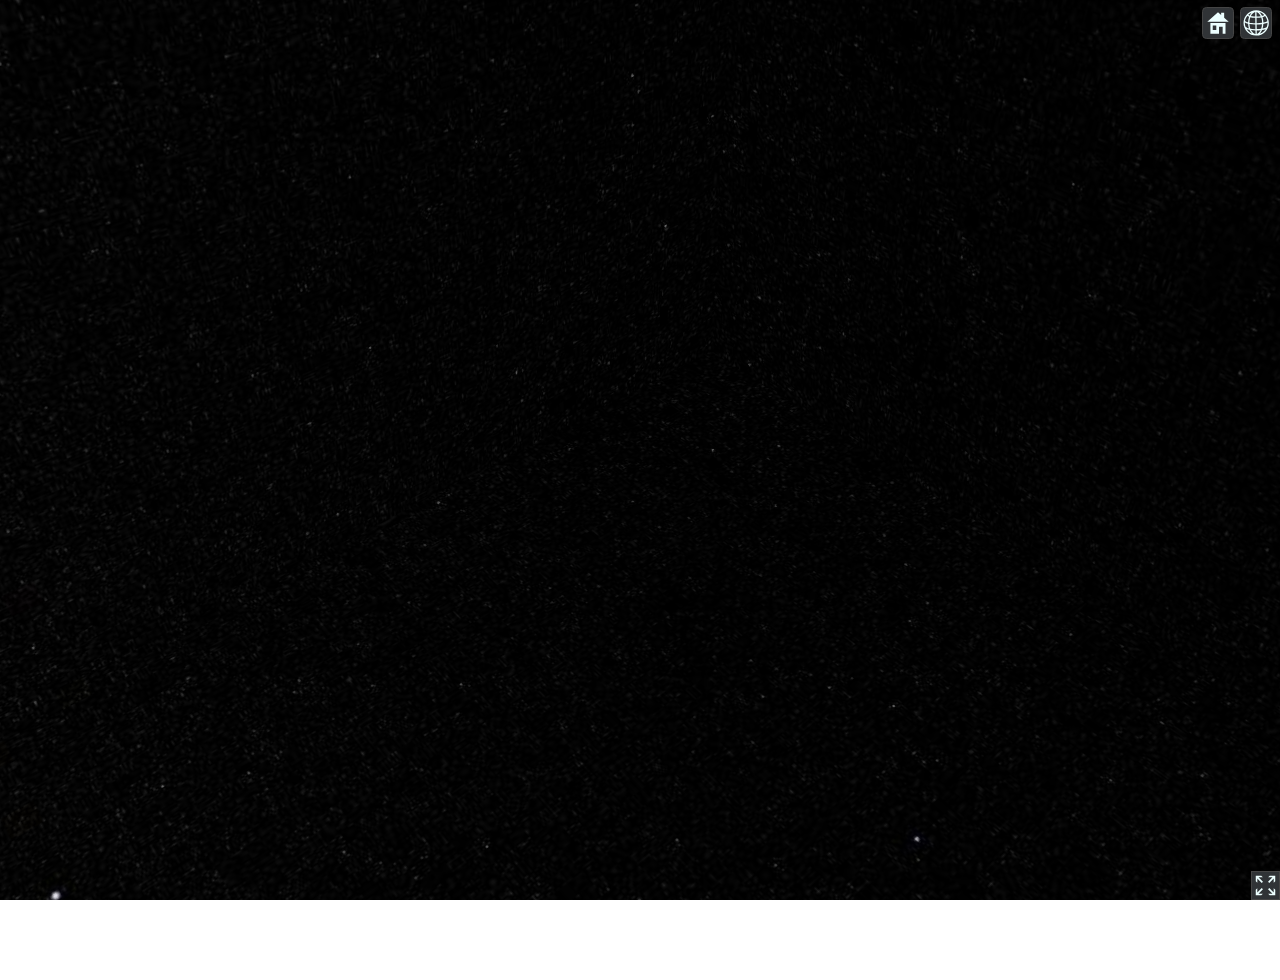
<file: index.html>
<!DOCTYPE html>
<html lang="zh">

<head>
	<meta charset="GBK">
	<title>Cn Map data hack</title>



	<script type="text/javascript" src="./js/ol-cesium-v1.37/Cesium/Cesium.js"></script>
	<!--<script type="text/javascript" src="./js/ol-cesium-v1.37/olcesium.js"></script>-->

	<style>
		@import url(./js/ol-cesium-v1.37/Cesium/Widgets/widgets.css);
		html,
		body,
		#cesiumContainer {
			width: 100%;
			height: 100%;
			margin: 0;
			padding: 0;
			overflow: hidden;
		}
	</style>
</head>

<body>
	<div id="cesiumContainer"></div>
	<div id="loadingOverlay">
		<h1>Loading...</h1>
	</div>
	<div id="toolbar"></div>
	<div id="credit" style="display:none"></div>

	<script>

		var extent = Cesium.Rectangle.fromDegrees(75, 60.808406, 135.313421, 20);

		Cesium.Camera.DEFAULT_VIEW_RECTANGLE = extent;
		Cesium.Camera.DEFAULT_VIEW_FACTOR = 0;

		//Cesium.CreditDisplay.cesiumCredit = new Cesium.Credit('<a href="www.baidu.com" target="_blank"><img src="/images/cesium_logo.png" title="baidu"/></a>');
		Cesium.CreditDisplay.cesiumCredit = null;


		var viewer = new Cesium.Viewer('cesiumContainer', {
			/*帮助*/
			navigationHelpButton: false,
			baseLayerPicker: false,
			geocoder: false,
			/*时间条*/
			timeline: false,
			infoBox: false,
			/*关闭时间动画*/
			animation: false,
			selectionIndicator: false,

			clockViewModel: null,
			imageryProviderViewModels: null,
			dataSources: null,
			/*creditContainer:'credit'*/
		});
		var base = new Cesium.UrlTemplateImageryProvider({
			url: 'https://p2.map.gtimg.com/sateTiles/{z}/{sx}/{sy}/{x}_{reverseY}.jpg?version=229',
			customTags: {
				sx: function (imageryProvider, x, y, level) {
					return x >> 4;
				},
				sy: function (imageryProvider, x, y, level) {
					return ((1 << level) - y) >> 4;
				}
			}
		});
		viewer.imageryLayers.addImageryProvider(base);

		var custom = new Cesium.UrlTemplateImageryProvider({
			url: 'https://rt3.map.gtimg.com/tile?z={z}&x={x}&y={reverseY}&styleid=2&version=297'
		});

		viewer.imageryLayers.addImageryProvider(custom);

	</script>
</body>

</html>
</file>
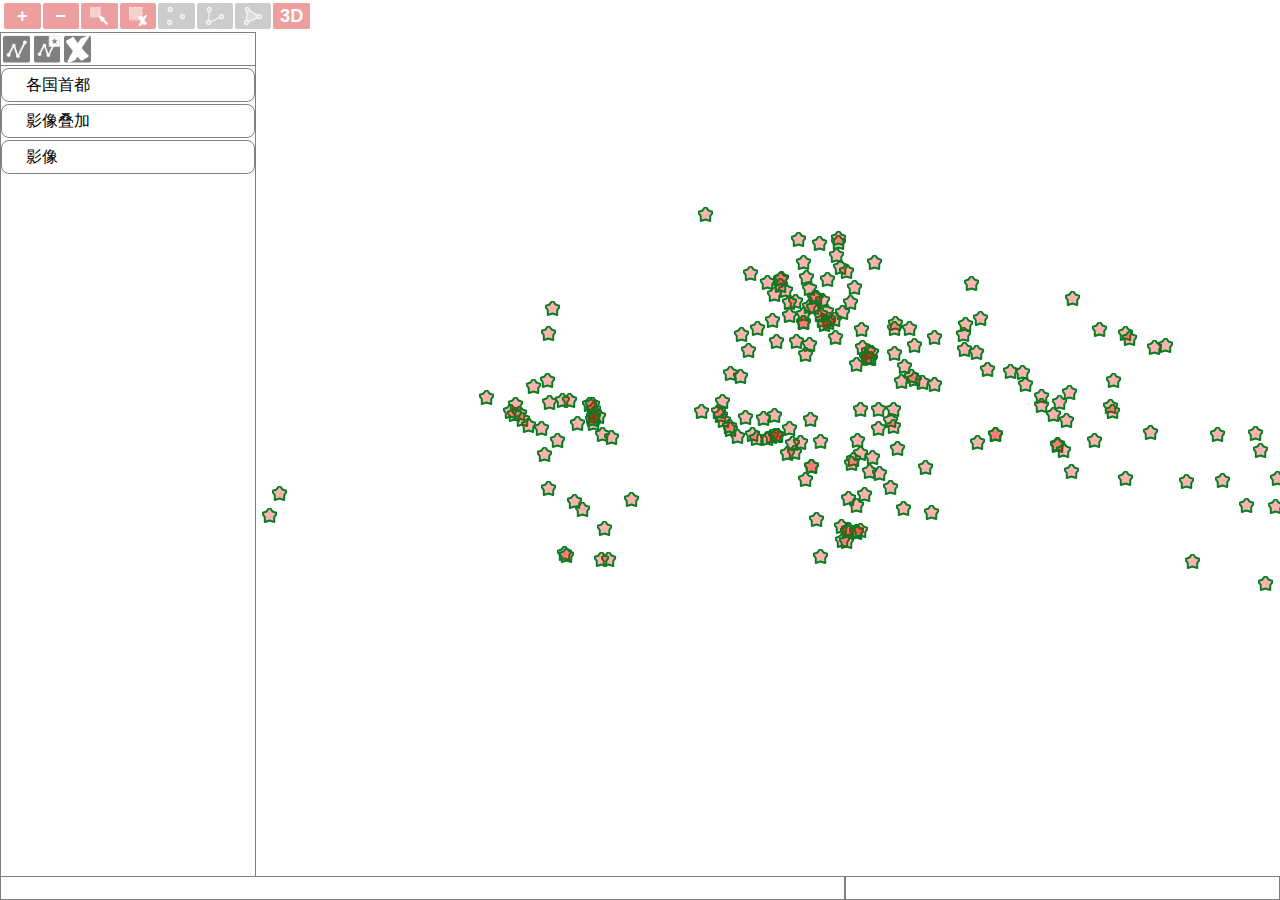
<file: app.html>
<!DOCTYPE html>
<html lang="zh">
    <head>
        <meta charset="GBK">
		<title>GtMap 展示应用</title>
		<link href="./js/ol.css" rel="stylesheet">		
		<link rel="stylesheet" href="./js/ol-cesium-v1.37/olcs.css" type="text/css">
		<link href="./css/app.css" rel="stylesheet">
        <!--debug-->
        <!--
		<script type="text/javascript" src="./js/ol-cesium-v1.37/CesiumUnminified/Cesium.js"></script>
        <script type="text/javascript" src="./js/ol-cesium-v1.37/olcesium-debug.js"></script>
        -->
        <!--release-->
        <script type="text/javascript" src="./js/ol-cesium-v1.37/Cesium/Cesium.js"></script>
        <script type="text/javascript" src="./js/ol-cesium-v1.37/olcesium.js"></script>
        
        <!--<script type="text/javascript" src="./js/tiledlayer.js"></script>-->
		<script type="text/javascript" src="./js/app.js"></script>
	</head>
	<body>
		<div class="map-container">		
            <div id="toolbar" class="toolbar"></div>
			<div id="layertree" class="layertree"></div>
            <div id="map" class="map">
                <!--<div class="nosupport">您的浏览器版本过低不支持该应用，请升级至最新版的浏览器.</div>-->
            </div>
            <div class="notification-bar">
                <div id="messageBar" class="message-bar"></div>
                <div id="coordinates"></div>
            </div>
        </div>
		
		<div id="addvector" class="toggleable" style="display: none;">
            <form id="addvector_form" class="addlayer">
                <p>Add Vector layer</p>
                <table>
                    <tr>
                        <td>Vector file:</td>
                        <td><input name="file" type="file" required="required"></td>
                    </tr>
                    <tr>
                        <td>Display name:</td>
                        <td><input name="displayname" type="text"></td>
                    </tr>
                    <tr>
                        <td>Format:</td>
                        <td><select name="format" required="required">
                            <option value="geojson">GeoJSON</option>
                            <option value="topojson">TopoJSON</option>
                            <option value="kml">KML</option>
                            <option value="osm">OSM</option>
                        </select></td>
                    </tr>
                    <tr>
                        <td>Projection:</td>
                        <td><input name="projection" type="text"></td>
                    </tr>
                    <tr>
                        <td><input type="submit" value="Add layer"></td>
                        <td><input type="button" value="Cancel" onclick="this.form.parentNode.style.display = 'none'"></td>
                    </tr>
                </table>
            </form>
        </div>

        <div id="itemprops" class="toggleable" style="display:none" >
            <form id="itemprops_form" class="addlayer">
                <p>线宽</p><input type="number" name="strokeSize" required value="8">
                <p>线条颜色</p><input type="color" name="strokeColor">
                <p>填充颜色</p><input type="color" name="fillColor">
                <input type="submit" value="确定">
                <input type="button" value="取消" onclick="this.form.parentNode.style.display = 'none'">
            </form>
        </div>
        
        
        <div id="newvector" class="toggleable" style="display: none;">
            <form id="newvector_form" class="addlayer">
                <p>新建标注层</p>
                <table>
                    <tr>
                        <td>图层名称:</td>
                        <td><input name="displayname" type="text"></td>
                    </tr>
                    <tr>
                        <td>标注类型:</td>
                        <td><select name="type" required="required">
                            <option value="point">点</option>
                            <option value="line">折线</option>
                            <option value="polygon">面</option>
                            <option value="geomcollection">图元集合</option>
                        </select></td>
                    </tr>
                    <tr>
                        <td><input type="submit" value="确定"></td>
                        <td><input type="button" value="取消" onclick="this.form.parentNode.style.display = 'none'"></td>
                    </tr>
                </table>
            </form>
        </div>
		
		
	</body>
</html>
</file>
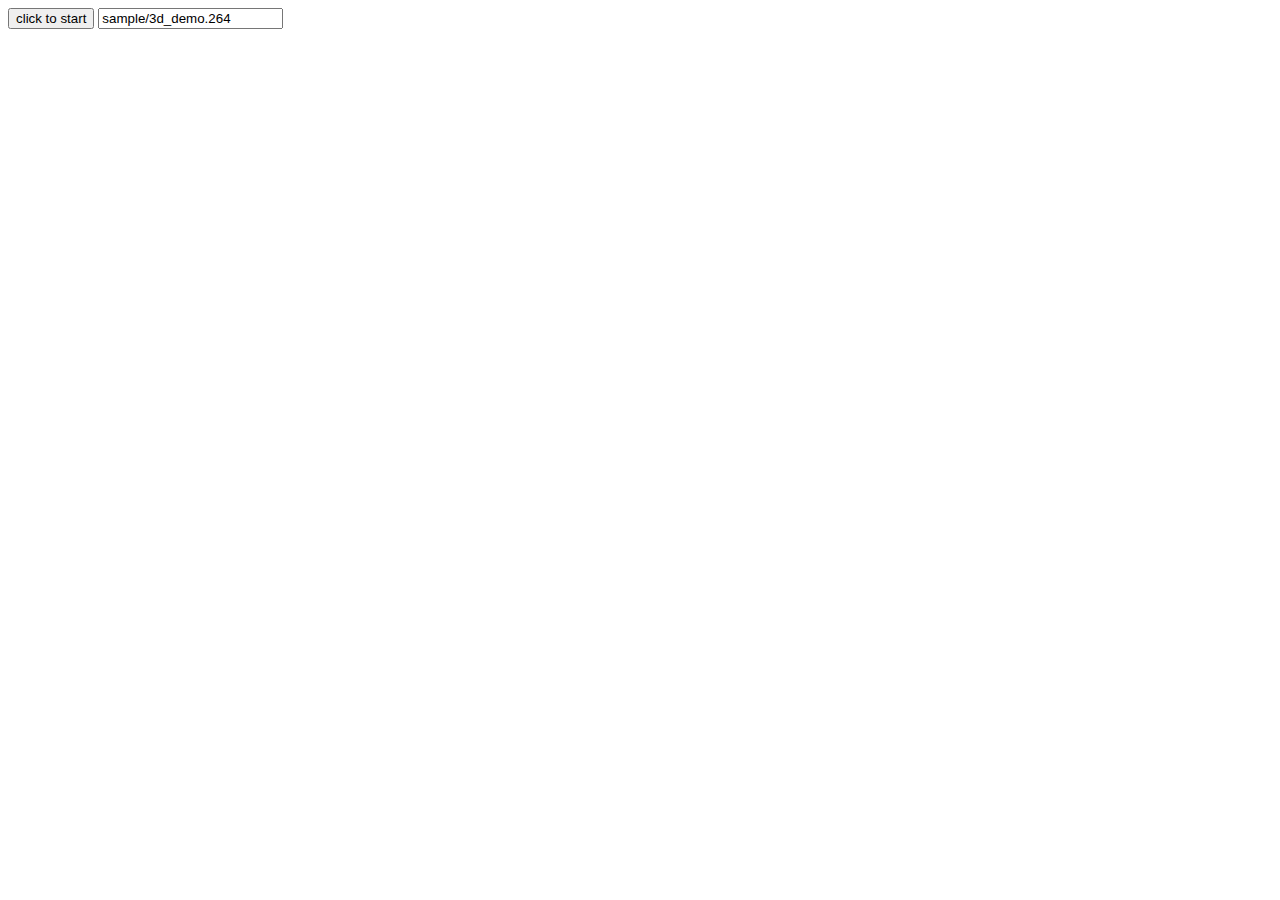
<file: h264.html>
<!doctype html>
<html>
    <head>
            <meta charset="utf-8">
            <title>js native H.264 video Player</title>
            <!--<link type="text/css" href="screen.css" rel="stylesheet" />-->

            <script src="./js/Decoder.js"></script>
            <script src="./js/YUVCanvas.js"></script>
            <script src="./js/Player.js"></script>    
                        
    </head>

<body>
    <!--<input type="button" onclick="usemediaSrc()" value="click to start">-->

    <input type="button" onclick="test()" value="click to start">

    <input type="text" id="videosrc" value="sample/3d_demo.264">
    
    <div id="videoplayer" class="broadway" src="mytest.mp4" width="640" height="360" style="float: left; position: relative;" workers="false" render="true" webgl="auto"></div>
    <!---->





      


    <script>

            var xmlhttp;
            function test() {
                //alert('test clicked');

                xmlhttp = new XMLHttpRequest();

                var src = document.getElementById('videosrc').value;
                xmlhttp.onreadystatechange = state_Change;
                xmlhttp.responseType = "arraybuffer";//"blob";//"arraybuffer";
                //xmlhttp.open("GET", "out.h264", true);
                //xmlhttp.open("GET","gis.baseline.h264",true);
                xmlhttp.open("GET", src, true);
                xmlhttp.send(null);

            }

            function state_Change() {
                if (xmlhttp.readyState == 4) {// 4 = "loaded"
                    if (xmlhttp.status == 200) {// 200 = OK
                        
                        var plr = new Player({ 
                                                useWorker: false, 
                                                webgl:false,
                                                reuseMemory: true,
                                                size: { width: 640, height: 368 } 
                                            });
                        var display = document.getElementById("videoplayer");
                        display.appendChild(plr.canvas);                                                           

                        var bufData = new Uint8Array(xmlhttp.response,0,xmlhttp.response.size);    
                        
                        var nalu_count = 0;
                        var idx = 0;
                        var nal_start = 0;
                        

                      var decoder = new Decoder({ rgb: false });

                      decoder.onPictureDecoded = function (buffer, width, height, infos) {
                        console.log(` ${nalu_count}: picture decoded ${width},${height}`);
                      }

                        function isNALU(type)
                        {
                          var result = null;
                          switch(type)
                          {
                            case 0x06:
                              result = "SEI";
                              break;
                            case 0x65://I frame
                              result="I";
                              break;
                            case 0x41://P frame
                              result="P";
                              break;
                            case 0x67://SPS
                              result ="SPS";
                              break;
                            case 0x68://PPS
                              result="PPS";
                              break;
                            case 0x01://
                              result = "NoIDR"
                            //case 0xb7://end of stream                              
                            //  result = "End";
                              break;
                          }
                          return result;
                        }
                                               
                        
                        setTimeout(function foo() {

                          while(idx<bufData.length-3)
                          {
                            //var value = bufData[idx] << 24 | bufData[idx+1]<< 16 | bufData[idx+2] << 8 | bufData[idx+3]
                            var value = bufData[idx] << 16 | bufData[idx+1]<< 8 | bufData[idx+2];

                            if(value == 1)
                            {
                              var type = bufData[idx+3];
                              var nalu_type = isNALU(type);
                              if(nalu_type!=null && nalu_type!="SEI" )
                              {
                                if(nal_start!=0)
                                {
                                  var nalu_end = idx + ( bufData[idx-1]==0?-1:0 );
                                  var nalu = bufData.subarray(nal_start,nalu_end );//2 or 3 zero char
                                  var current_type = isNALU(bufData[nal_start]);
                                  ++nalu_count;
                                  //console.log(`${nalu_count}:${nal_start}->${nalu_end} @ ${nalu_end-nal_start}  ${current_type}`);
                                  decoder.decode(nalu);

                                  plr.decode(nalu);
                                }

                                idx+=3;
                                nal_start = idx; 
                                setTimeout(foo.bind(this), 1);
                                break;                             
                              }else
                              {
                                ++idx;
                              }                            
                            }
                            else
                            {
                              idx++;
                            }                                                   
                          }

                        }.bind(this),1);                                                  
                    }
                    else {
                        alert("Problem retrieving XML data");
                    }
                }

            }
        

            
    </script>
</body>
    

</html>
</file>
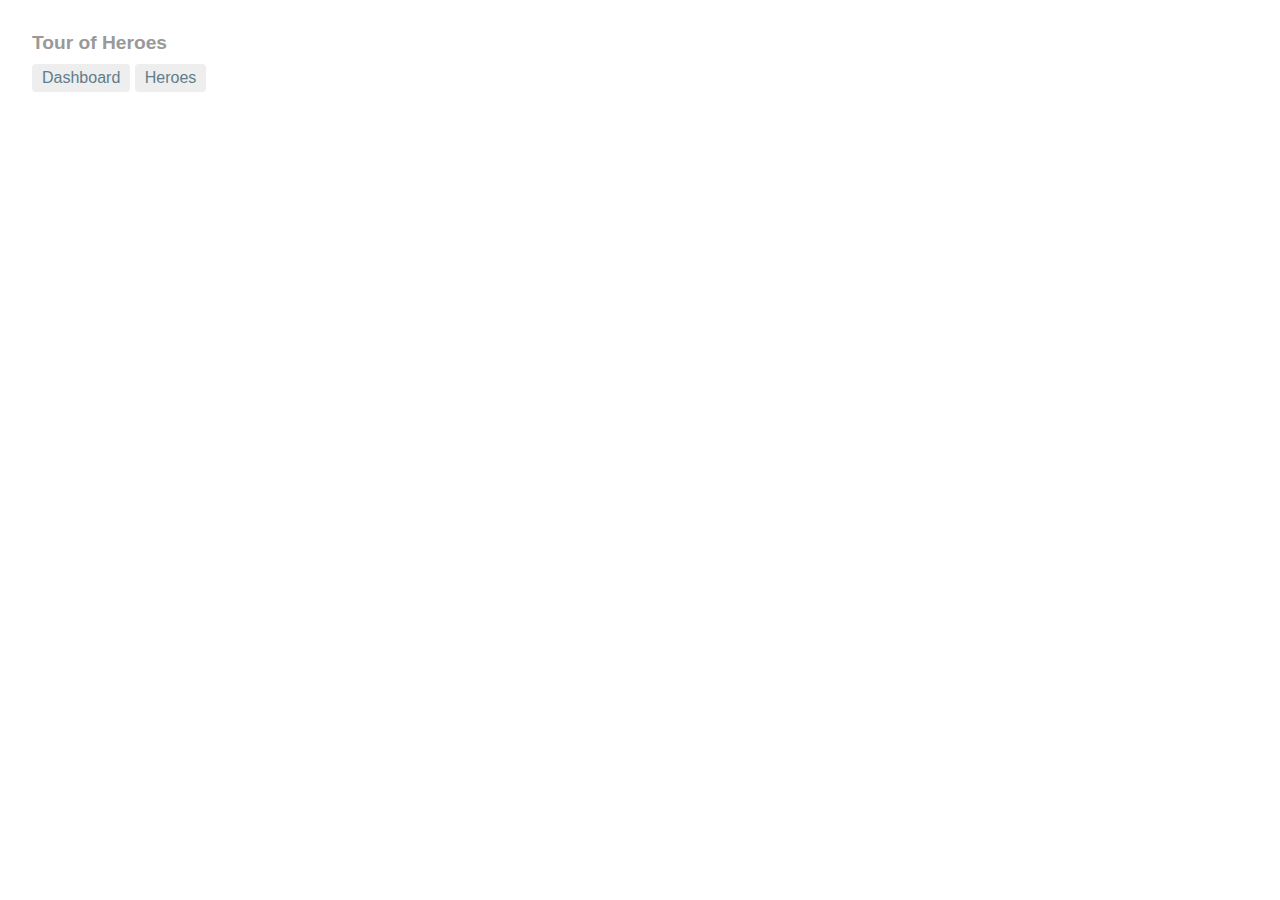
<file: index.angular.html>
<!doctype html><html lang="en"><head><meta charset="utf-8"><title>AngularTourOfHeroes</title><base href="/"><meta name="viewport" content="width=device-width,initial-scale=1"><link rel="icon" type="image/x-icon" href="favicon.ico"><link href="styles.2cd7d4bf636d25bf3db5.bundle.css" rel="stylesheet"/></head><body><app-root></app-root><script type="text/javascript" src="inline.318b50c57b4eba3d437b.bundle.js"></script><script type="text/javascript" src="polyfills.b6b2cd0d4c472ac3ac12.bundle.js"></script><script type="text/javascript" src="main.c61d44921937893281e6.bundle.js"></script></body></html>
</file>
<file: js/ol.css>
.ol-box {
  box-sizing: border-box;
  border-radius: 2px;
  border: 2px solid blue;
}

.ol-mouse-position {
  top: 8px;
  right: 8px;
  position: absolute;
}

.ol-scale-line {
  background: rgba(0,60,136,0.3);
  border-radius: 4px;
  bottom: 8px;
  left: 8px;
  padding: 2px;
  position: absolute;
}
.ol-scale-line-inner {
  border: 1px solid #eee;
  border-top: none;
  color: #eee;
  font-size: 10px;
  text-align: center;
  margin: 1px;
  will-change: contents, width;
}
.ol-overlay-container {
  will-change: left,right,top,bottom;
}

.ol-unsupported {
  display: none;
}
.ol-viewport, .ol-unselectable {
  -webkit-touch-callout: none;
  -webkit-user-select: none;
  -moz-user-select: none;
  -ms-user-select: none;
  user-select: none;
  -webkit-tap-highlight-color: rgba(0,0,0,0);
}
.ol-selectable {
  -webkit-touch-callout: default;
  -webkit-user-select: auto;
  -moz-user-select: auto;
  -ms-user-select: auto;
  user-select: auto;
}
.ol-grabbing {
  cursor: -webkit-grabbing;
  cursor: -moz-grabbing;
  cursor: grabbing;
}
.ol-grab {
  cursor: move;
  cursor: -webkit-grab;
  cursor: -moz-grab;
  cursor: grab;
}
.ol-control {
  position: absolute;
  background-color: rgba(255,255,255,0.4);
  border-radius: 4px;
  padding: 2px;
}
.ol-control:hover {
  background-color: rgba(255,255,255,0.6);
}
.ol-zoom {
  top: .5em;
  left: .5em;
}
.ol-rotate {
  top: .5em;
  right: .5em;
  transition: opacity .25s linear, visibility 0s linear;
}
.ol-rotate.ol-hidden {
  opacity: 0;
  visibility: hidden;
  transition: opacity .25s linear, visibility 0s linear .25s;
}
.ol-zoom-extent {
  top: 4.643em;
  left: .5em;
}
.ol-full-screen {
  right: .5em;
  top: .5em;
}
@media print {
  .ol-control {
    display: none;
  }
}

.ol-control button {
  display: block;
  margin: 1px;
  padding: 0;
  color: white;
  font-size: 1.14em;
  font-weight: bold;
  text-decoration: none;
  text-align: center;
  height: 1.375em;
  width: 1.375em;
  line-height: .4em;
  background-color: rgba(0,60,136,0.5);
  border: none;
  border-radius: 2px;
}
.ol-control button::-moz-focus-inner {
  border: none;
  padding: 0;
}
.ol-zoom-extent button {
  line-height: 1.4em;
}
.ol-compass {
  display: block;
  font-weight: normal;
  font-size: 1.2em;
  will-change: transform;
}
.ol-touch .ol-control button {
  font-size: 1.5em;
}
.ol-touch .ol-zoom-extent {
  top: 5.5em;
}
.ol-control button:hover,
.ol-control button:focus {
  text-decoration: none;
  background-color: rgba(0,60,136,0.7);
}
.ol-zoom .ol-zoom-in {
  border-radius: 2px 2px 0 0;
}
.ol-zoom .ol-zoom-out {
  border-radius: 0 0 2px 2px;
}


.ol-attribution {
  text-align: right;
  bottom: .5em;
  right: .5em;
  max-width: calc(100% - 1.3em);
}

.ol-attribution ul {
  margin: 0;
  padding: 0 .5em;
  font-size: .7rem;
  line-height: 1.375em;
  color: #000;
  text-shadow: 0 0 2px #fff;
}
.ol-attribution li {
  display: inline;
  list-style: none;
  line-height: inherit;
}
.ol-attribution li:not(:last-child):after {
  content: " ";
}
.ol-attribution img {
  max-height: 2em;
  max-width: inherit;
  vertical-align: middle;
}
.ol-attribution ul, .ol-attribution button {
  display: inline-block;
}
.ol-attribution.ol-collapsed ul {
  display: none;
}
.ol-attribution.ol-logo-only ul {
  display: block;
}
.ol-attribution:not(.ol-collapsed) {
  background: rgba(255,255,255,0.8);
}
.ol-attribution.ol-uncollapsible {
  bottom: 0;
  right: 0;
  border-radius: 4px 0 0;
  height: 1.1em;
  line-height: 1em;
}
.ol-attribution.ol-logo-only {
  background: transparent;
  bottom: .4em;
  height: 1.1em;
  line-height: 1em;
}
.ol-attribution.ol-uncollapsible img {
  margin-top: -.2em;
  max-height: 1.6em;
}
.ol-attribution.ol-logo-only button,
.ol-attribution.ol-uncollapsible button {
  display: none;
}

.ol-zoomslider {
  top: 4.5em;
  left: .5em;
  height: 200px;
}
.ol-zoomslider button {
  position: relative;
  height: 10px;
}

.ol-touch .ol-zoomslider {
  top: 5.5em;
}

.ol-overviewmap {
  left: 0.5em;
  bottom: 0.5em;
}
.ol-overviewmap.ol-uncollapsible {
  bottom: 0;
  left: 0;
  border-radius: 0 4px 0 0;
}
.ol-overviewmap .ol-overviewmap-map,
.ol-overviewmap button {
  display: inline-block;
}
.ol-overviewmap .ol-overviewmap-map {
  border: 1px solid #7b98bc;
  height: 150px;
  margin: 2px;
  width: 150px;
}
.ol-overviewmap:not(.ol-collapsed) button{
  bottom: 1px;
  left: 2px;
  position: absolute;
}
.ol-overviewmap.ol-collapsed .ol-overviewmap-map,
.ol-overviewmap.ol-uncollapsible button {
  display: none;
}
.ol-overviewmap:not(.ol-collapsed) {
  background: rgba(255,255,255,0.8);
}
.ol-overviewmap-box {
  border: 2px dotted rgba(0,60,136,0.7);
}

.ol-overviewmap .ol-overviewmap-box:hover {
  cursor: move;
}
</file>
<file: js/ol-cesium-v1.37/olcs.css>
.olcs-hideoverlay .ol-overlay-container {
    visibility:hidden;
}
</file>
<file: css/app.css>
body {
    margin: 0px;
}
.map-container {
    width: 100%;
    height: 100%; /*Fallback*/
    height: 100vh;
}
.map {
    max-width: 80%;
    height: calc(100% - 3.5em);
    overflow: hidden;
    position: relative;
}
.nosupport {
    position: absolute;
    width: 100%;
    top: 50%;
    transform: translateY(-50%);
    text-align: center;
}
.notification-bar {
    width: 100%;
    height: 1.5em;
    display: table;
}
.notification-bar > div {
    height: 100%;
    display: table-cell;
    border: 1px solid grey;
    width: 34%;
    box-sizing: border-box;
    vertical-align: middle;
}
.notification-bar .message-bar {
    width: 66%;
}
.notification-bar .ol-mouse-position {
    font-family: monospace;
    text-align: center;
    position: static;
}
.toolbar {
    height: 2em;
    display: table;
    padding-left: .2em;
}
.toolbar .ol-control {
    position: static;
    display: table-cell;
    vertical-align: middle;
    padding: 0;
}
.toolbar .ol-control button {
    border-radius: 2px;
    background-color: rgba(219,63,63,.5);
    width: 2em;
    display: inline-block;
    vertical-align: middle;
    background-size: 1em;
    background-repeat: no-repeat;
    background-position: 50%;
}
.toolbar .ol-control button:hover {
    background-color: rgba(219,63,63,1);
}

.layertree {
    width: 20%;
    height: calc(100% - 3.5em);
    float: left;
    box-sizing: border-box;
    border: 1px solid grey;
    border-bottom: none;
}
.layertree .layertree-buttons {
	height: 2em;
	border-bottom: 1px solid grey;	
}
.layertree .layercontainer {
	position: relative;
	height: calc(100% - 2em);
	overflow-y: auto;
}

.layercontainer .layer {
	position: relative;
	height: 2em;
	
	border: 1px solid grey;
    border-radius: .5em;    
    margin: 2px 0 2px 0;
    line-height: 2em;
}

.layer span:first-of-type {
	position: absolute;
	left: 1.5em;
	max-width: calc(100% - 1.5em);
	
	white-space: pre;
    overflow-x: hidden;
    text-overflow: ellipsis;
}
.layertree .ol-unselectable {
  -webkit-touch-callout: none;
  -webkit-user-select: none;
  -khtml-user-select: none;
  -moz-user-select: none;
  -ms-user-select: none;
  user-select: none;
  -webkit-tap-highlight-color: transparent;
}
.layertree .layertree-buttons button {
    height: 2em;
    width: 2em;
    padding: 0;
    margin: 0 2px 0 2px;
    border: none;
    color: rgba(255,255,255,1);
    background-color: rgba(0,0,0,.5);
    background-size: contain;
    background-repeat: no-repeat;
    background-position: 50%;
    border-radius: 2px;
    display: inline-block;
    position: relative;
    top: 50%;
    transform: translateY(-50%);
    vertical-align: middle;
}

.layertree .layertree-buttons button:hover {
    background-color: rgba(0,0,0,1);
}

.toggleable {
    position: fixed;
    background-color: rgba(0,0,0,.5);
    width: 100%;
    height: 100vh;
    top: 0;
}
.addlayer {
    background-color: rgba(255,255,255,1);
    position: relative;
    top: 50%;
    left: 50%;
    transform: translate(-50%, -50%);
    display: inline-block;
}
.addlayer select {
    min-width: 11.5em;
    max-width: 11.5em;
}


.layertree-buttons .addvector {
background-image: url(../../res/button_vector.png);
}

.buffering span::after {
	content: '*';
}
.error {
	border-color: red;
}

.layertree-buttons .deletelayer {
background-image: url(../../res/button_delete.png);
}

.layertree-buttons .itemprops {
    background-image:url(../../res/button_select.png);
}

.layercontainer .layer.active {
border-color: orange;
}

.toolbar .ol-control button.active {
    background-color: rgba(234,129,8,1);
}
.toolbar .ol-control button.active:hover {
    background-color: rgba(234,129,8,1);
}
.toolbar .ol-singleselect button {
    background-image: url(../../res/button_select.png);
}

.toolbar .ol-deselect button {
    background-image: url(../../res/button_deselect.png);
}
.layertree-buttons .newvector {
    background-image: url(../../res/button_newvector.png);
}


.toolbar .ol-control button:disabled {
    background-color: rgba(0,0,0,.2);
}
.toolbar .ol-control button:disabled:hover {
    background-color: rgba(0,0,0,.2);
}
.toolbar .ol-addpoint button {
    background-image: url(../../res/button_addpoint.png);
}
.toolbar .ol-addline button {
    background-image: url(../../res/button_addline.png);
}
.toolbar .ol-addpolygon button {
    background-image: url(../../res/button_addpolygon.png);
}
</file>
<file: styles.2cd7d4bf636d25bf3db5.bundle.css>
h1{color:#369;font-family:Arial,Helvetica,sans-serif;font-size:250%}h2,h3{color:#444;font-family:Arial,Helvetica,sans-serif;font-weight:lighter}body{margin:2em}body,button,input[text]{color:#888;font-family:Cambria,Georgia}*{font-family:Arial,Helvetica,sans-serif}
</file>
